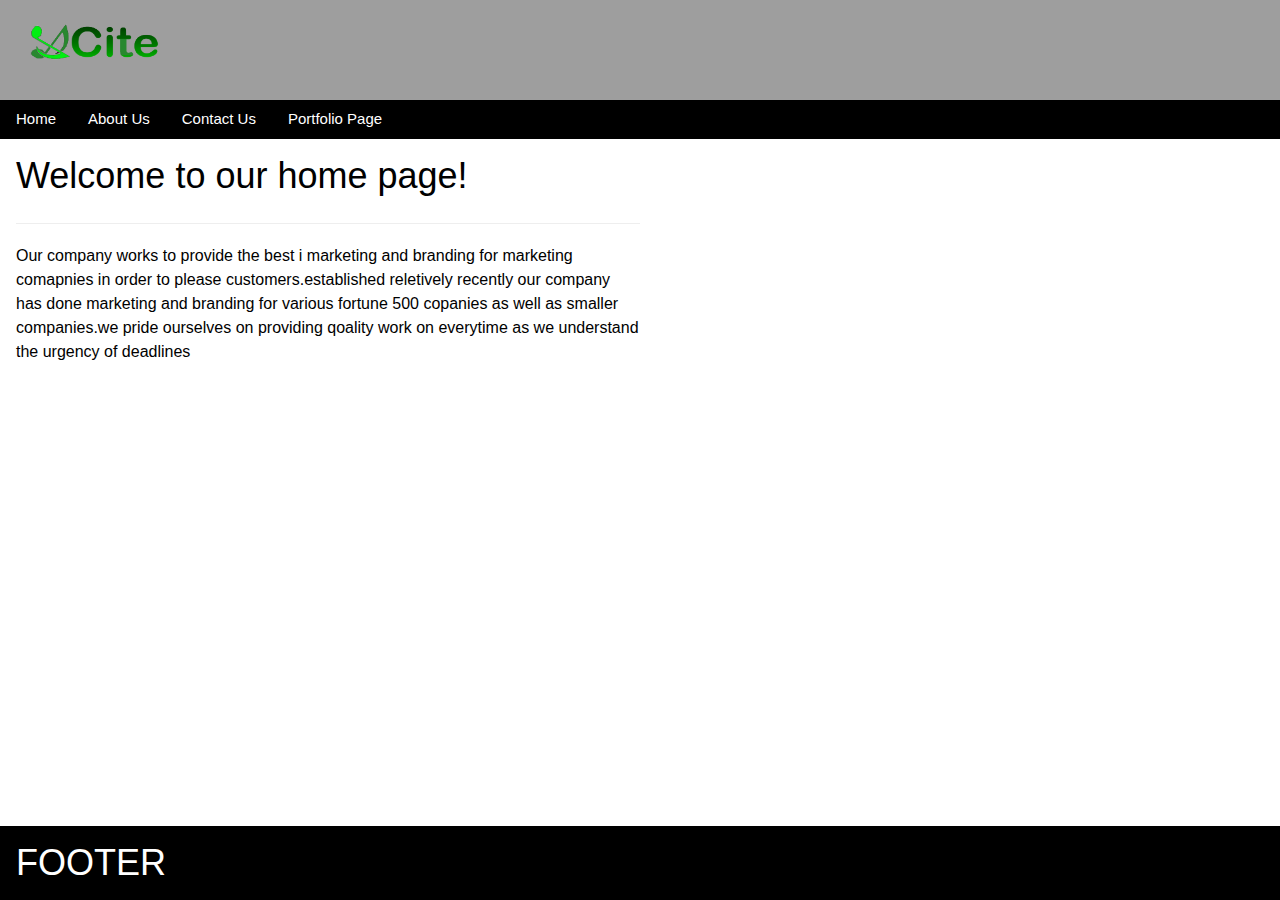
<file: index.html>
<!DOCTYPE html>
<html>
	<head>
		<title>Home page</title>
		<link rel="stylesheet" href="stilus.css">
		<link rel="stylesheet" href="https://www.w3schools.com/w3css/4/w3.css">
		<meta name="viewport" content="width=device-width, initial-scale=1">
		<script>
			function removeClassIfSmallScreen() {
				var screenWidth = window.innerWidth || document.documentElement.clientWidth || document.body.clientWidth;
				var xSize = 1000; 
		
				if (screenWidth < xSize) {
					var x = document.getElementById("footer");
					x.remove()
				}
			}
		
			
			removeClassIfSmallScreen();
			window.addEventListener('resize', removeClassIfSmallScreen);
			window.addEventListener('load', removeClassIfSmallScreen);
		</script>
	</head>
	<body>
		<div class="container">
			<header class="w3-container w3-gray">
				<img src="logo.png" alt="logo" class="headerlogo">
			</header>
			<div class="w3-bar w3-black">
				<a href="index.html" class="w3-bar-item w3-button">Home</a>
				<a href="about_us.html" class="w3-bar-item w3-button">About Us</a>
				<a href="contact.html" class="w3-bar-item w3-button">Contact Us</a>
				<a href="#" class="w3-bar-item w3-button">Portfolio Page</a>
			</div>
			<main class="w3-container">
				<div class="w3-row">
					<div class="w3-half">
						<h1>Welcome to our home page!</h1>
						<hr>
						<p>
							Our company works to provide the best i marketing and branding for marketing comapnies in order to please customers.established reletively recently our company has done marketing and branding for various fortune 500 copanies as well as smaller companies.we pride ourselves on providing qoality work on everytime as we understand the urgency of deadlines
						</p>
					</div>
					<div class="w3-half">
						<iframe src="https://www.facebook.com/plugins/video.php?height=314&href=https%3A%2F%2Fwww.facebook.com%2F103474805544789%2Fvideos%2F751671102479185%2F&show_text=true&width=560&t=0" width="560" height="429" style="border:none;overflow:hidden" scrolling="no" frameborder="0" allowfullscreen="true" allow="autoplay; clipboard-write; encrypted-media; picture-in-picture; web-share" allowFullScreen="true"></iframe>
					</div>
				</div>
			</main>
		</div>
		<footer class="w3-display-bottommiddle	w3-container w3-black" id="footer">
			<h1>FOOTER</h1>
		</footer>
	</body>
</html>
</file>
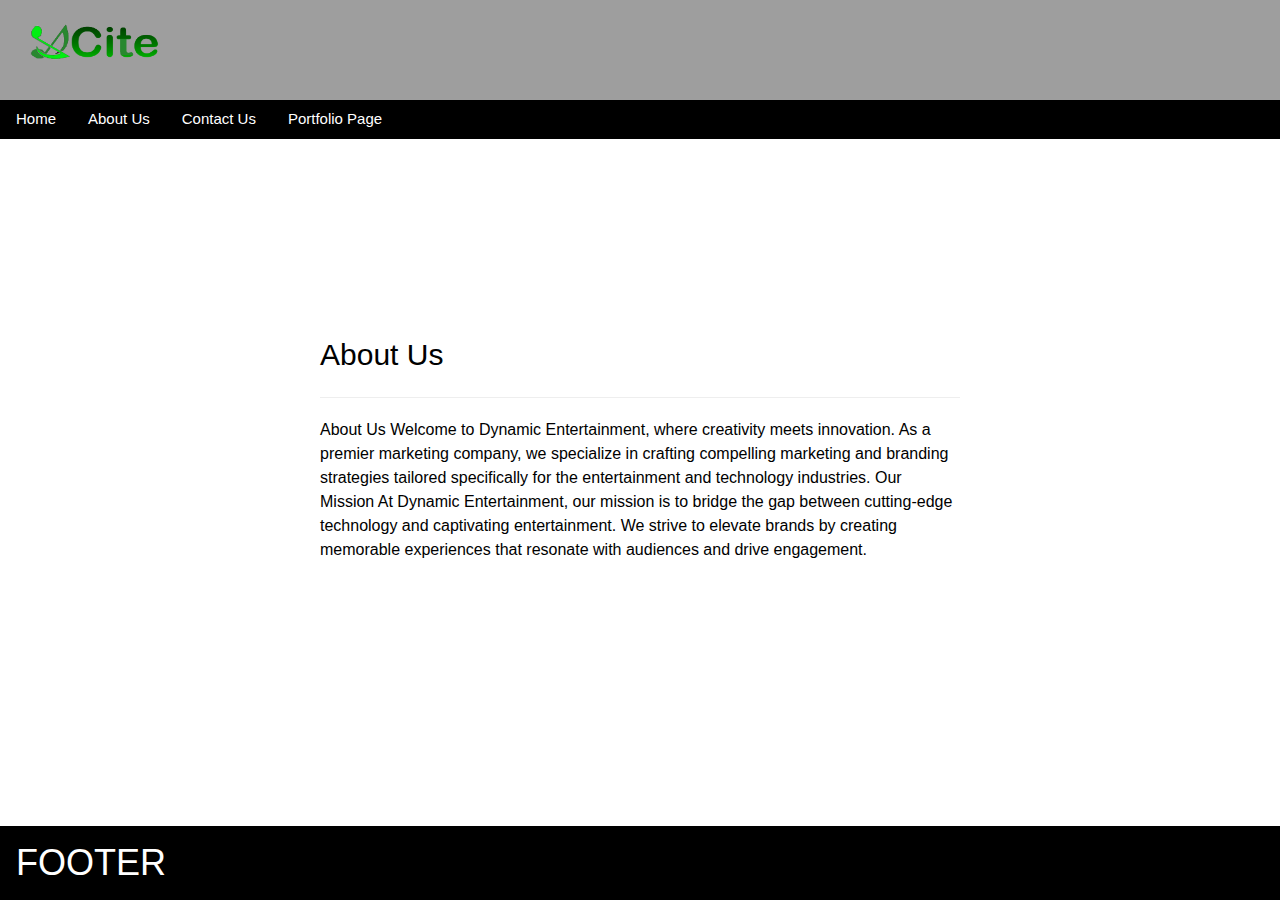
<file: about_us.html>
<!DOCTYPE html>
<html>
	<head>
		<title>About us</title>
		<link rel="stylesheet" href="stilus.css">
		<link rel="stylesheet" href="https://www.w3schools.com/w3css/4/w3.css">
		<meta name="viewport" content="width=device-width, initial-scale=1">
		<script>
			
			function removeClassIfSmallScreen() {
				var screenWidth = window.innerWidth || document.documentElement.clientWidth || document.body.clientWidth;
				var xSize = 1000; 
		
				if (screenWidth < xSize) {
					var element = document.getElementById('content');
					element.classList.remove('w3-display-middle');
					var x = document.getElementById("footer");
					x.remove()
				}
			}
		
			
			removeClassIfSmallScreen();
			window.addEventListener('resize', removeClassIfSmallScreen);
			window.addEventListener('load', removeClassIfSmallScreen);
		</script>
		
	</head>
	<body>
		<div class="container">
			<header class="w3-container w3-gray">
				<img src="logo.png" alt="logo" class="headerlogo">
			</header>
			<div class="w3-bar w3-black">
				<a href="index.html" class="w3-bar-item w3-button">Home</a>
				<a href="#" class="w3-bar-item w3-button">About Us</a>
				<a href="contact.html" class="w3-bar-item w3-button">Contact Us</a>
				<a href="portfolio.html" class="w3-bar-item w3-button">Portfolio Page</a>
			</div>
			<main class="w3-container">
				<div class="w3-display-middle" id="content">
					<h2>About Us</h2>
					<hr>
					<p>
						About Us

Welcome to Dynamic Entertainment, where creativity meets innovation. As a premier marketing company, we specialize in crafting compelling marketing and branding strategies tailored specifically for the entertainment and technology industries.

Our Mission

At Dynamic Entertainment, our mission is to bridge the gap between cutting-edge technology and captivating entertainment. We strive to elevate brands by creating memorable experiences that resonate with audiences and drive engagement.
					</p>
				</div>
			</main>
		</div>
		<footer class="w3-display-bottommiddle w3-container w3-black" id="footer">
			<h1>FOOTER</h1>
		</footer>
	</body>
</html>
</file>
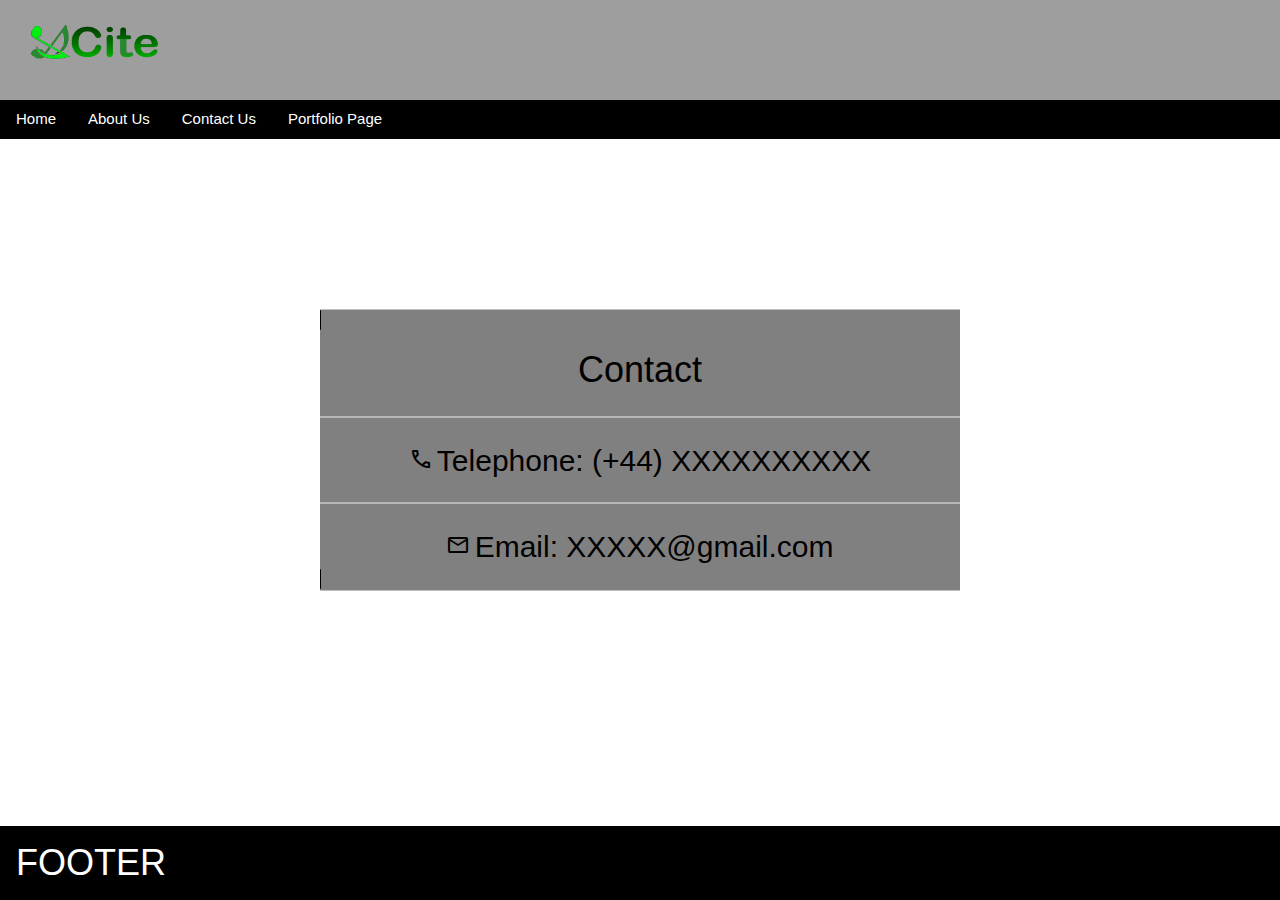
<file: contact.html>
<!DOCTYPE html>
<html>
	<head>
		<title>Contact</title>
		<link rel="stylesheet" href="stilus.css">
		<link rel="stylesheet" href="https://www.w3schools.com/w3css/4/w3.css">
		<meta name="viewport" content="width=device-width, initial-scale=1">
		<link rel="stylesheet" href="https://fonts.googleapis.com/css2?family=Material+Symbols+Outlined:opsz,wght,FILL,GRAD@20..48,100..700,0..1,-50..200" />
		<script>
			function removeClassIfSmallScreen() {
				var screenWidth = window.innerWidth || document.documentElement.clientWidth || document.body.clientWidth;
				var xSize = 1000; 
		
				if (screenWidth < xSize) {
					var x = document.getElementById("footer");
					x.remove()
					document.getElementById("doboz").classList.remove("w3-display-middle");
				}
			}
		
			
			removeClassIfSmallScreen();
			window.addEventListener('resize', removeClassIfSmallScreen);
			window.addEventListener('load', removeClassIfSmallScreen);
		</script>
		<style>
			@media screen and (max-width: 1000px) {
				.content {
					width: 100%;
					height: 100vh;
				}
			}
		</style>
	</head>
	<body>
		<div class="container">
			<header class="w3-container w3-gray">
				<img src="logo.png" alt="logo" class="headerlogo">
			</header>
			<div class="w3-bar w3-black">
				<a href="index.html" class="w3-bar-item w3-button">Home</a>
				<a href="about_us.html" class="w3-bar-item w3-button">About Us</a>
				<a href="#" class="w3-bar-item w3-button">Contact Us</a>
				<a href="portfolio.html" class="w3-bar-item w3-button">Portfolio Page</a>
			</div>
			<main>
				<div class="w3-container content w3-display-middle	" style="padding: 0px;" id="doboz">
					<div class="doboz">
						<h1>Contact</h1>
						<hr>
						<div class="telephone">
							<span class="material-symbols-outlined">Call</span>
							<h2>Telephone: (+44) XXXXXXXXXX</h2>
						</div>
						<hr>
						<div class="telephone">
							<span class="material-symbols-outlined">
								mail
								</span>
							<h2>Email: XXXXX@gmail.com</h2>
						</div>
					</div>
				</div>
			</div>
			</main>
		</div>
		<footer class="w3-display-bottommiddle	w3-container w3-black" id="footer">
			<h1>FOOTER</h1>
		</footer>
	</body>
</html>
</file>
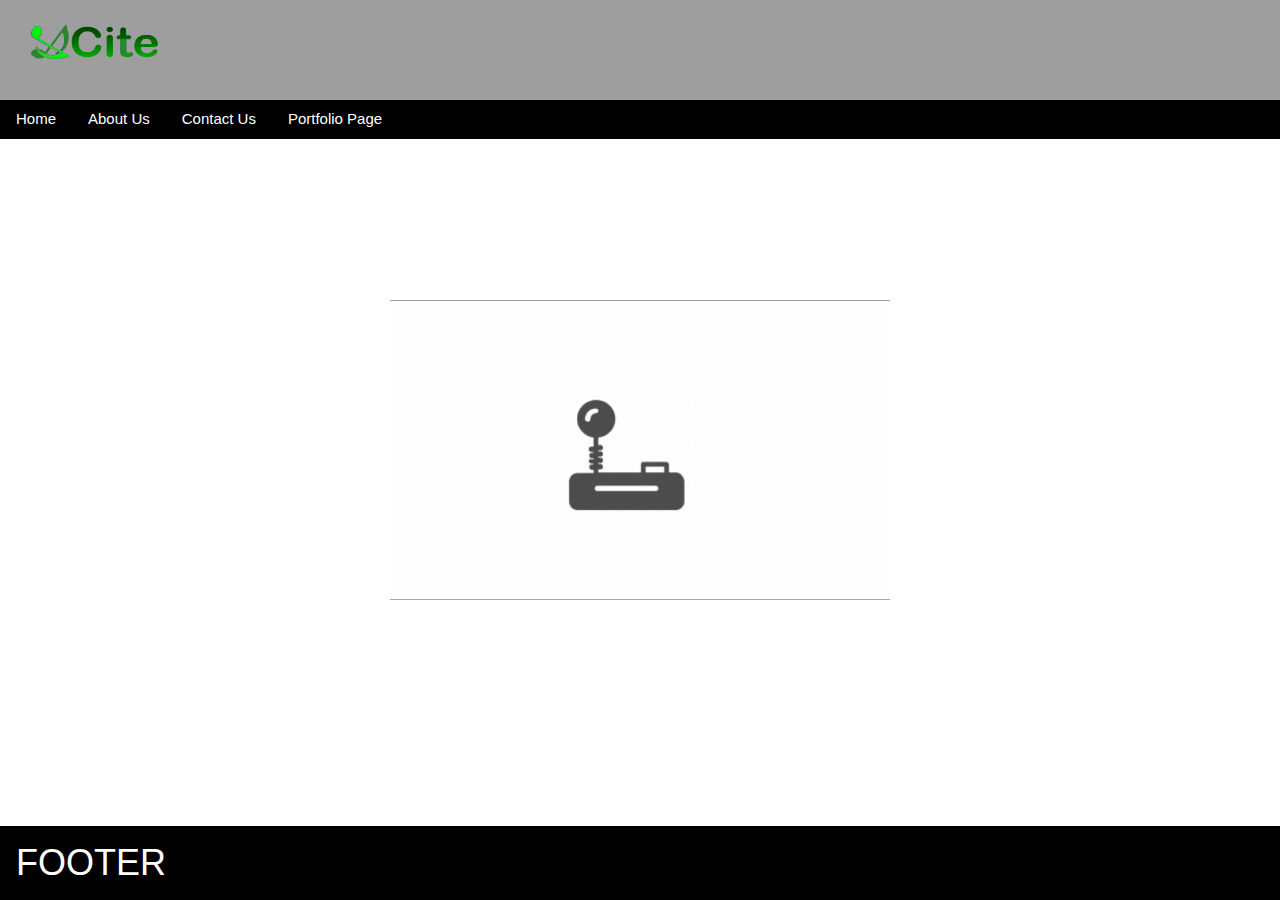
<file: portfolio.html>
<!DOCTYPE html>
<html>
	<head>
		<title>Contact</title>
		<link rel="stylesheet" href="stilus.css">
		<link rel="stylesheet" href="https://www.w3schools.com/w3css/4/w3.css">
		<meta name="viewport" content="width=device-width, initial-scale=1">
		<link rel="stylesheet" href="https://fonts.googleapis.com/css2?family=Material+Symbols+Outlined:opsz,wght,FILL,GRAD@20..48,100..700,0..1,-50..200" />
		<script>
			function removeClassIfSmallScreen() {
				var screenWidth = window.innerWidth || document.documentElement.clientWidth || document.body.clientWidth;
				var xSize = 1000; 
		
				if (screenWidth < xSize) {
					var x = document.getElementById("footer");
					x.remove()
					document.getElementById("doboz").classList.remove("w3-display-middle");
				}
			}
		
			
			removeClassIfSmallScreen();
			window.addEventListener('resize', removeClassIfSmallScreen);
			window.addEventListener('load', removeClassIfSmallScreen);
		</script>
		<style>
			@media screen and (max-width: 1000px) {
				.content {
					width: 100%;
					height: 100vh;
				}
			}
		</style>
	</head>
	<body>
		<div class="container">
			<header class="w3-container w3-gray">
				<img src="logo.png" alt="logo" class="headerlogo">
			</header>
			<div class="w3-bar w3-black">
				<a href="index.html" class="w3-bar-item w3-button">Home</a>
				<a href="about_us.html" class="w3-bar-item w3-button">About Us</a>
				<a href="#" class="w3-bar-item w3-button">Contact Us</a>
				<a href="#" class="w3-bar-item w3-button">Portfolio Page</a>
			</div>
			<main>
				<div class="w3-container w3-display-middle	" style="padding: 0px;" id="doboz">
					<img src="animationZSH.gif" height="300" width="500">
				</div>
			</div>
			</main>
		</div>
		<footer class="w3-display-bottommiddle	w3-container w3-black" id="footer">
			<h1>FOOTER</h1>
		</footer>
	</body>
</html>
</file>
<file: stilus.css>
.headerlogo {
	width: 150px;
	height: 100px;
}

body, html {
	height: 100%;
	margin: 0;
	font-family: Arial, sans-serif;
}

.container {
	display: flex;
	flex-direction: column;
	min-height: 100%;
}

header, footer {
	flex: 0 0 auto;
}

main {
	flex: 1;
}

/* Responsive typography */
h2 {
	font-size: 24px; /* Adjust font size for smaller screens */
}

p {
	font-size: 16px; /* Adjust font size for smaller screens */
}

footer {
	width: 100%;
}

.doboz {
	border: 1px solid black;
	display: inline;
	text-align: center;
}


.telephone h2{
	display: inline;
}
.content {
	background-color: gray;
	width: 50%;
}
</file>
